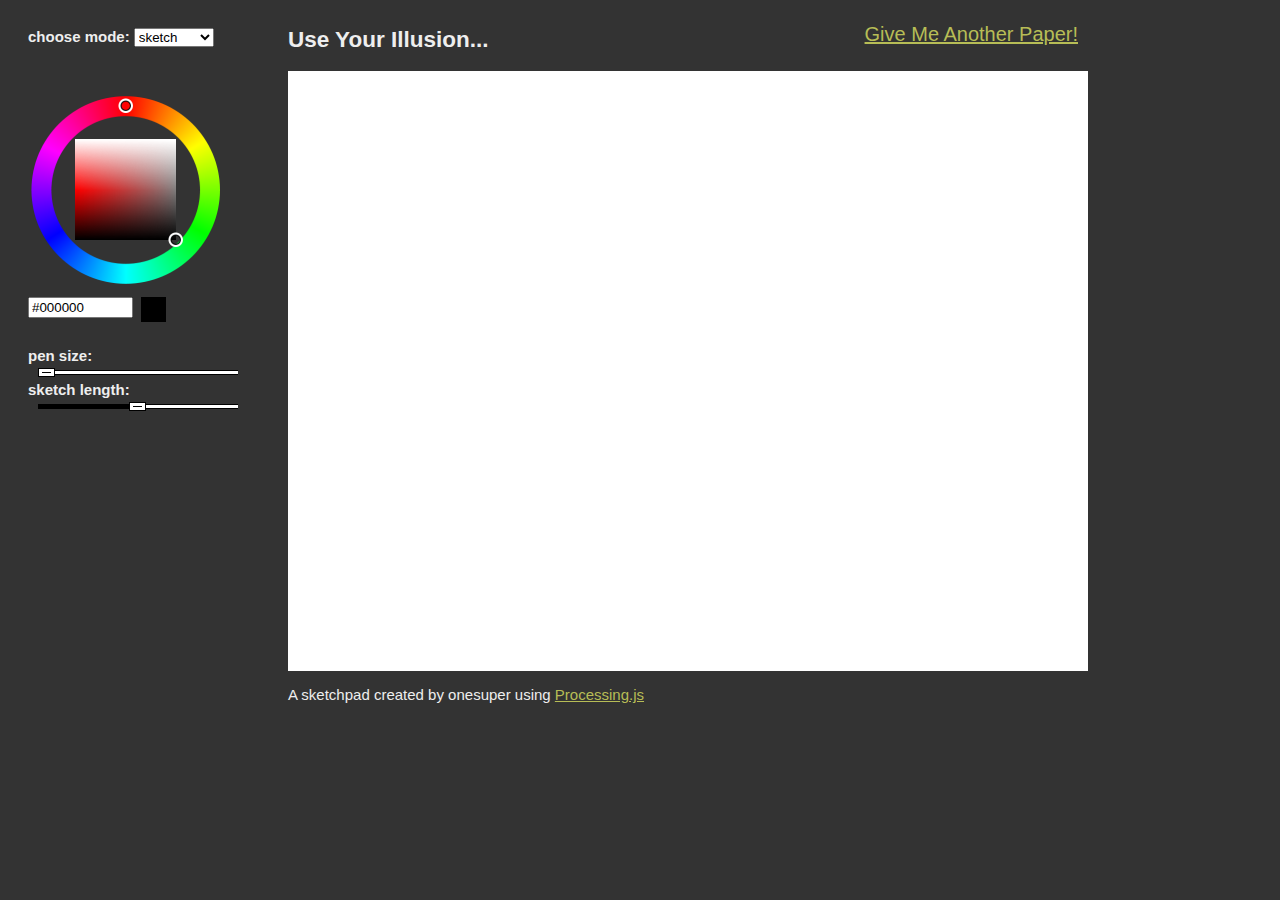
<file: index.html>
<html>
  <head>
	<title>Grafic</title>
	<script type="text/javascript" src="third/jquery.js"></script>
	<script type="text/javascript" src="third/processing.js"></script>
	<script type="text/javascript" src="farbtastic/farbtastic.js"></script>
	<script type="text/javascript" src="sketch/setAttributes.js"></script>
	<script type="text/javascript" src="third/queue.js"></script>
	<link rel="stylesheet" href="farbtastic/farbtastic.css" type="text/css" />
	<link rel="stylesheet" href="sketch/grafic.css" type="text/css" />

    <link rel="stylesheet" type="text/css" href="slider/dhtmlxslider.css">
    <script src="slider/dhtmlxcommon.js"></script>
    <script src="slider/dhtmlxslider.js"></script>
	<script>window.dhx_globalImgPath="slider/imgs/";</script>    


	<script type="text/javascript">
$(document).ready(function() {
	$('#colorpicker').farbtastic(setStrokeColor);
});

function changeMode(){
  var objSel=document.getElementById("modeSelector");
  var objTxt=objSel.options[objSel.options.selectedIndex].text;
  switch(objTxt)
  {
  case 'sketch': 
    setSketchMode();
    break;
  case 'calligraph': 
    setCalligraphMode();
    break;
  default:
  } 

}


	</script>
  </head>


  <body>
	<img id="loadingpad" src="loading.gif" alt="loading..." />
	<div id="sketchboard">
	  <div id="sidebar">
        <b>choose mode:</b>
        <select id="modeSelector" onchange="changeMode();">
          <option>sketch</option>
          <option>calligraph</option>
        </select>


	

		<div class="separator"></div>

		<div id="colorpicker"></div>

		<form id="colorbar" onkeypress="if(event.keyCode==13) {return false;}">
		  <input type="text" class="input" name="color" value="#000000"
				 size="10" onkeydown="if(event.keyCode==13){setStrokeColor(this.value);return false;}" />
		  <div class="show"></div>
		</form>
		


		<div class="separator"></div>
        <div id="sketch-attr">
		<b>pen size:</b>  <div id="slider1"></div> 
		<b>sketch length:</b>  <div id="slider2"></div>
        </div>
	  </div>

	  <div id="mainboard">
        <h2 style="float:left;">Use Your Illusion...  </h2>
        <div style="float:right; font-size:20px; padding: 15px 10px 0px 0px;">  <a href="javascript:void(0)" onclick="clearAll()">Give Me Another Paper!</a></div>
		<p><canvas id="canvas1"></canvas></p>
		<p>A sketchpad created by onesuper using <a href="http://processingjs.org/">Processing.js</a></p>
	  </div>
	  

	</div>

	<script type="text/javascript">
function addEventSimple(obj, evt, fn){
	if (obj.addEventListener) {
		obj.addEventListener(evt, fn, false);
	} else if(obj.attachEvent) {
		obj.attachEvent('on'+evt, fn);
	}
}

//after loading, recover
addEventSimple(window,'load',recoverFromLoading);
function recoverFromLoading(){
	$('#sketchboard').css({'visibility' : 'visible'});
    document.body.style.background = '#333';
    $('#loadingpad').css({'visibility' : 'hidden'});
}

//hide sketchboard first
$('#sketchboard').css({'visibility' : 'hidden'});
document.body.style.background = '#000';

var sld1 = new dhtmlxSlider("slider1", {
size:200, skin:"zipper", step:1, min:1, max: 10, value:1
});
sld1.init();


var sld2 = new dhtmlxSlider("slider2", {
size:200, skin:"zipper", step:1, min:1, max: 100, value:50
});
sld2.init();

	</script>
	<script type="text/javascript" src="sketch/grafic.js"></script>
  </body>
</html>
</file>
<file: farbtastic/farbtastic.css>
/**
 * Farbtastic Color Picker 1.2
 * © 2008 Steven Wittens
 *
 * This program is free software; you can redistribute it and/or modify
 * it under the terms of the GNU General Public License as published by
 * the Free Software Foundation; either version 2 of the License, or
 * (at your option) any later version.
 *
 * This program is distributed in the hope that it will be useful,
 * but WITHOUT ANY WARRANTY; without even the implied warranty of
 * MERCHANTABILITY or FITNESS FOR A PARTICULAR PURPOSE.  See the
 * GNU General Public License for more details.
 *
 * You should have received a copy of the GNU General Public License
 * along with this program; if not, write to the Free Software
 * Foundation, Inc., 51 Franklin Street, Fifth Floor, Boston, MA  02110-1301  USA
 */
.farbtastic {
  position: relative;
}
.farbtastic * {
  position: absolute;
  cursor: crosshair;
}
.farbtastic, .farbtastic .wheel {
  width: 195px;
  height: 195px;
}
.farbtastic .color, .farbtastic .overlay {
  top: 47px;
  left: 47px;
  width: 101px;
  height: 101px;
}
.farbtastic .wheel {
  background: url(wheel.png) no-repeat;
  width: 195px;
  height: 195px;
}
.farbtastic .overlay {
  background: url(mask.png) no-repeat;
}
.farbtastic .marker {
  width: 17px;
  height: 17px;
  margin: -8px 0 0 -8px;
  overflow: hidden; 
  background: url(marker.png) no-repeat;
}
</file>
<file: sketch/grafic.css>
body {
	color: #eee;
	font-size: 15px;
	background: #000;
	font-family: Tahoma, Helvetica, Verdana;
}

a {
	color: #b7bd56;
}


#loadingpad {
	margin: 240px 0px 0px 400px;
	position: absolute;
}

#sketchboard {	
}

#sidebar {
	margin: 20px 0px 0px 20px;
	padding: 0px 0px 0px 0px;
	width: 230px;
	float:left;
	//border: 10px solid #eee;
}

#colorbar {
	float:left;
	margin: 0px 0px 0px 0px;
}

.input {
	float: left;
}

.show {
	float: left;
	height: 25px;
	width: 25px;
	background: #000;
	margin: 0px 10px 0px 8px;
}

#mainboard {
	margin: 0px 0px 0px 30px;
	float: left;
}

#colorpicker {
	margin: 0px 10px 10px 0px;
	float: left;
	
}

.separator {
	clear: both;
	height: 5px;
	//border-bottom: 5px dotted #fff;
	margin: 20px 0px 20px 0px;
}

#clear {
	margin: 0px 0px 0xp 0px;
	padding: 0px 0px 0px 0px;
	height: 25px;
	width: 70px;
}
</file>
<file: slider/dhtmlxslider.css>
/* Default skin */
.dhtmlxSlider { 	
  	position:relative;
	overflow:hidden;
  	height:14px;
	left:10px; 
}

.dhtmlxSlider .selector {
	position:absolute;
	overflow:hidden;
  	height:100%;
	width:31px;
	left:5px;
}

.dhtmlxSlider .leftSide {
  position:absolute;
  left:0px;
  top:0px;
  width:3px;
  height:100%;
}

.dhtmlxSlider .leftZone {
	position:absolute;
	top:0px;
	left:3px;
  height:100%;
}

.dhtmlxSlider .rightSide {
  position:absolute;
  right:0px;
  top:0px;
  width:3px;
  height:100%;
}

.dhtmlxSlider .rightZone {
  position:absolute;
	left:3px;
	top:0px;
  height:100%;
}
/* End default skin */

/* Ball skin */
.dhtmlxSlider_ball {
  position:relative;
	overflow:hidden;
  height:16px;
	left:10px; 
}

.dhtmlxSlider_ball .selector {
	position:absolute;
	overflow:hidden;
  height:100%;
	width:16px;
	left:5px;
}

.dhtmlxSlider_ball .leftSide {
  	position:absolute;
  	left:0px;
  	top:0px;
  	width:3px;
  	height:100%;
}

.dhtmlxSlider_ball .leftZone {
	position:absolute;
	top:0px;
	left:3px;
 	height:100%;
}

.dhtmlxSlider_ball .rightSide {
  	position:absolute;
  	right:0px;
  	top:0px;
  	width:4px;
  	height:100%;
}

.dhtmlxSlider_ball .rightZone {
	position:absolute;
	left:3px;
	top:0px;
 	height:100%;
}
/* End ball skin */

/* Zipper skin */
.dhtmlxSlider_zipper {
  position:relative;
	overflow:hidden;
  height:17px;
	left:10px; 
}

.dhtmlxSlider_zipper .selector {

	position:absolute;
	overflow:hidden;
  height:100%;
	width:17px;
	left:0px;
}

.dhtmlxSlider_zipper .leftSide {
  	position:absolute;
  	left:0px;
  	top:0px;
  	width:3px;
  	height:100%;
}

.dhtmlxSlider_zipper .leftZone {
	position:absolute;
	top:0px;
	left:0px;
  height:100%;

}

.dhtmlxSlider_zipper .rightSide {
  	position:absolute;
  	right:0px;
  	top:0px;
  	width:4px;
  	height:100%;
}

.dhtmlxSlider_zipper .rightZone {
	position:absolute;
	left:3px;
	top:0px;
  height:100%;
}
/* End zipper skin */

/* Silverskin skin */
.dhtmlxSlider_simplesilver {
  position:relative;
	overflow:hidden;
  height:16px;
	left:10px; 
}

.dhtmlxSlider_simplesilver .selector {
	position:absolute;
	overflow:hidden;
  height:100%;
	width:15px;
	left:0px;
}

.dhtmlxSlider_simplesilver .leftSide {
  position:absolute;
  left:0px;
  top:0px;
  width:1px;
  height:100%;
}

.dhtmlxSlider_simplesilver .leftZone {
	position:absolute;
	top:0px;
	left:1px;
  height:100%;
}

.dhtmlxSlider_simplesilver .rightSide {
  position:absolute;
  right:0px;
  top:0px;
  width:1px;
  height:100%;
}

.dhtmlxSlider_simplesilver .rightZone {
	position:absolute;
	left:3px;
	top:0px;
  height:100%;
}
/* End simplesilver skin */

/* Simplegray skin */
.dhtmlxSlider_simplegray {
  position:relative;
	overflow:hidden;
  height:16px;
	left:10px; 
}

.dhtmlxSlider_simplegray .selector {
	position:absolute;
	overflow:hidden;
  height:100%;
	width:15px;
	left:0px;
}

.dhtmlxSlider_simplegray .leftSide {
  	position:absolute;
  	left:0px;
  	top:0px;
  	width:1px;
  	height:100%;
}

.dhtmlxSlider_simplegray .leftZone {
	position:absolute;
	top:0px;
	left:1px;
  height:100%;
}

.dhtmlxSlider_simplegray .rightSide {

  	position:absolute;
  	right:0px;
  	top:0px;
  	width:1px;
  	height:100%;
}

.dhtmlxSlider_simplegray .rightZone {
	position:absolute;
	left:3px;
	top:0px;
  height:100%;
}
/* End silver skin */

/* Simplegray skin */
.dhtmlxSlider_bar {
  position:relative;
	overflow:hidden;
  height:21px;
	left:10px; 
}

.dhtmlxSlider_bar .selector {
	position:absolute;
	overflow:hidden;
  height:100%;
	width:15px;
	left:17px;
}

.dhtmlxSlider_bar .leftSide {
	position:absolute;
	left:0px;
	top:0px;
	width:17px;
	height:100%;
}

.dhtmlxSlider_bar .leftZone {
	position:absolute;
	top:0px;
	left:1px;
  height:100%;
}

.dhtmlxSlider_bar .rightSide {
	position:absolute;
	right:0px;
	top:0px;
	width:17px;
	height:100%;
}

.dhtmlxSlider_bar .rightZone {
	position:absolute;
	left:3px;
	top:0px;
  height:100%;
}
/* End silver skin */

/* Arrow skin */
.dhtmlxSlider_arrow {
  position:relative;
	overflow:hidden;
  height:14px;
	left:10px; 
}

.dhtmlxSlider_arrow .selector {
	position:absolute;
	overflow:hidden;
  height:100%;
	width:7px;
	left:1px;
}

.dhtmlxSlider_arrow .leftSide {
	position:absolute;
	left:0px;
	top:0px;
	width:1px;
	height:100%;
}

.dhtmlxSlider_arrow .leftZone {
	position:absolute;
	top:0px;
	left:1px;
  height:100%;
}

.dhtmlxSlider_arrow .rightSide {
	position:absolute;
	right:0px;
	top:0px;
	width:1px;
	height:100%;
}

.dhtmlxSlider_arrow .rightZone {
	position:absolute;
	left:1px;
	top:0px;
  height:100%;
}
/* End arrow skin */

/* Arrow green skin */
.dhtmlxSlider_arrowgreen {
  position:relative;
	overflow:hidden;
  height:21px;
	left:10px; 
}

.dhtmlxSlider_arrowgreen .selector {
	position:absolute;
	overflow:hidden;
  height:100%;
	width:11px;
	left:1px;
}

.dhtmlxSlider_arrowgreen .leftSide {
	position:absolute;
	left:0px;
	top:0px;
	width:1px;
	height:100%;
}

.dhtmlxSlider_arrowgreen .leftZone {
	position:absolute;
	top:0px;
	left:1px;
  height:100%;
}

.dhtmlxSlider_arrowgreen .rightSide {
	position:absolute;
	right:0px;
	top:0px;
	width:1px;
	height:100%;
}

.dhtmlxSlider_arrowgreen .rightZone {
	position:absolute;
	left:1px;
	top:0px;
  height:100%;
}
/* End arrow skin */

/* Skyblue skin */
.dhtmlxSlider_dhx_skyblue {
  position:relative;
  overflow:hidden;
  height:15px;
  left:10px; 
}

.dhtmlxSlider_dhx_skyblue .selector {

  position:absolute;
  overflow:hidden;
  height:15px;
  width:15px;
  left:0px;
}

.dhtmlxSlider_dhx_skyblue .leftSide {
    position:absolute;
    left:0px;
    top:0px;
    width:0px;
    height:100%;
}

.dhtmlxSlider_dhx_skyblue .leftZone {
  position:absolute;
  top:0px;
  left:0px;
  height:100%;

}

.dhtmlxSlider_dhx_skyblue .rightSide {
    position:absolute;
    right:0px;
    top:0px;
    width:0px;
    height:100%;
}

.dhtmlxSlider_dhx_skyblue .rightZone {
  position:absolute;
  left:3px;
  top:0px;
  height:100%;
}
/* End zipper skin */
</file>
